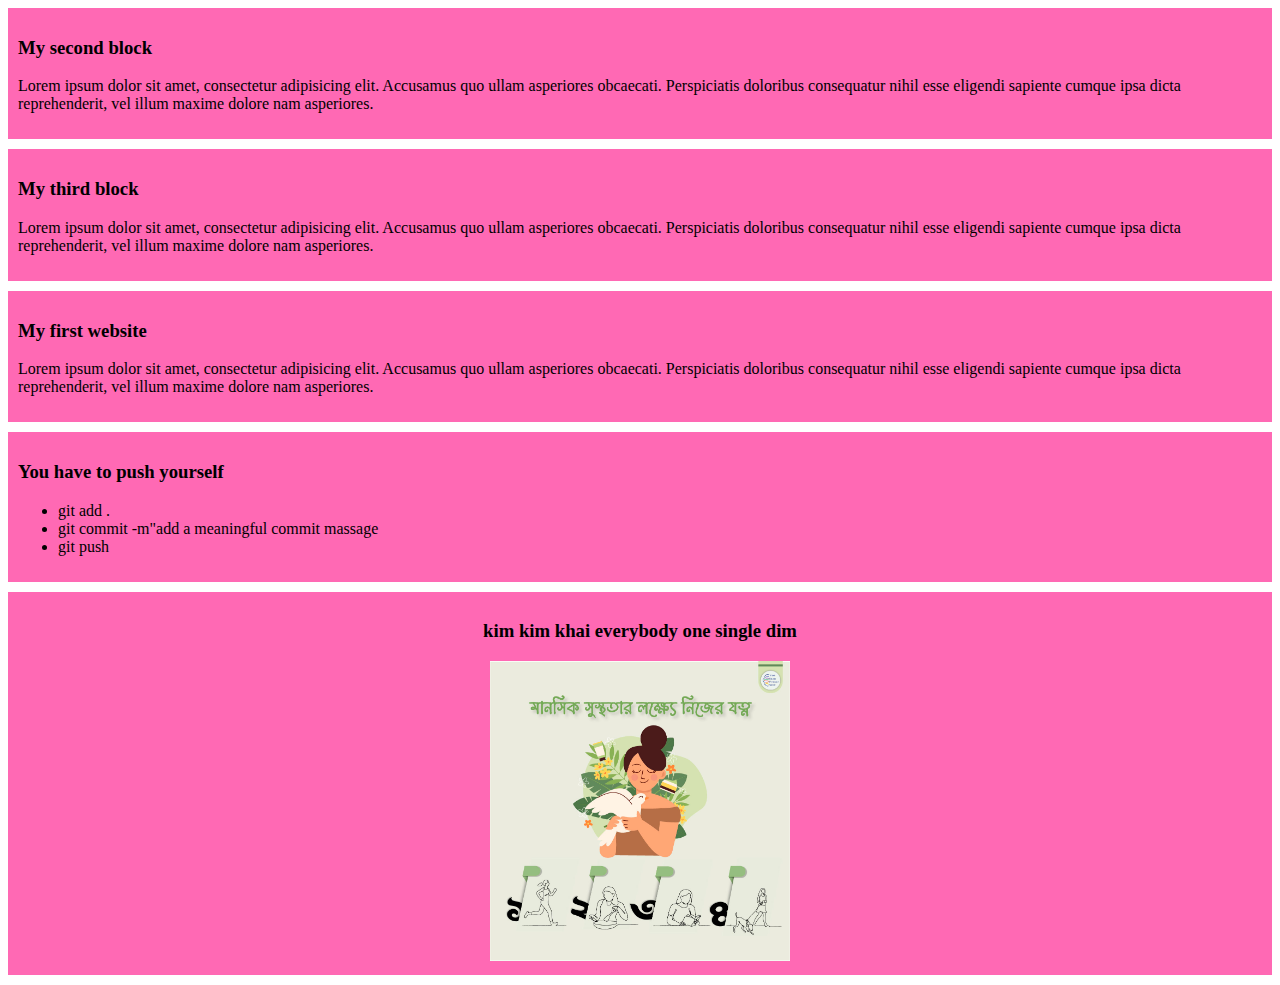
<file: index.html>
<!DOCTYPE html>
<html lang="en">
<head>
    <meta charset="UTF-8">
    <meta name="viewport" content="width=device-width, initial-scale=1.0">
    <title>My simple website</title>
    <link rel="stylesheet" href="styles/block.css">
    <style>
        .images{
            text-align: center;
        }
    </style>
</head>
<body>
    <div>
        <h3>My second block</h3>
        <p>Lorem ipsum dolor sit amet, consectetur adipisicing elit. Accusamus quo ullam asperiores obcaecati. Perspiciatis doloribus consequatur nihil esse eligendi sapiente cumque ipsa dicta reprehenderit, vel illum maxime dolore nam asperiores.</p>
    </div>
    <div>
        <h3>My third block</h3>
        <p>Lorem ipsum dolor sit amet, consectetur adipisicing elit. Accusamus quo ullam asperiores obcaecati. Perspiciatis doloribus consequatur nihil esse eligendi sapiente cumque ipsa dicta reprehenderit, vel illum maxime dolore nam asperiores.</p>
    </div>
    <div>
        <h3>My first website</h3>
        <p>Lorem ipsum dolor sit amet, consectetur adipisicing elit. Accusamus quo ullam asperiores obcaecati. Perspiciatis doloribus consequatur nihil esse eligendi sapiente cumque ipsa dicta reprehenderit, vel illum maxime dolore nam asperiores.</p>
    </div>
    <div>
        <h3>You have to push yourself </h3>
        <ul>
            <li>git add .</li>
            <li>git commit -m"add a meaningful commit massage</li>
            <li>git push</li>
        </ul>
    </div>
    <div class="images">
        <h3>kim kim khai everybody one single dim</h3>
        <img width="300px" src="images/মানসিক স্বাস্থ্যের লক্ষ্যে নিজের যত্ন ২ -07.jpg">
    </div>
</body>
</html>
</file>
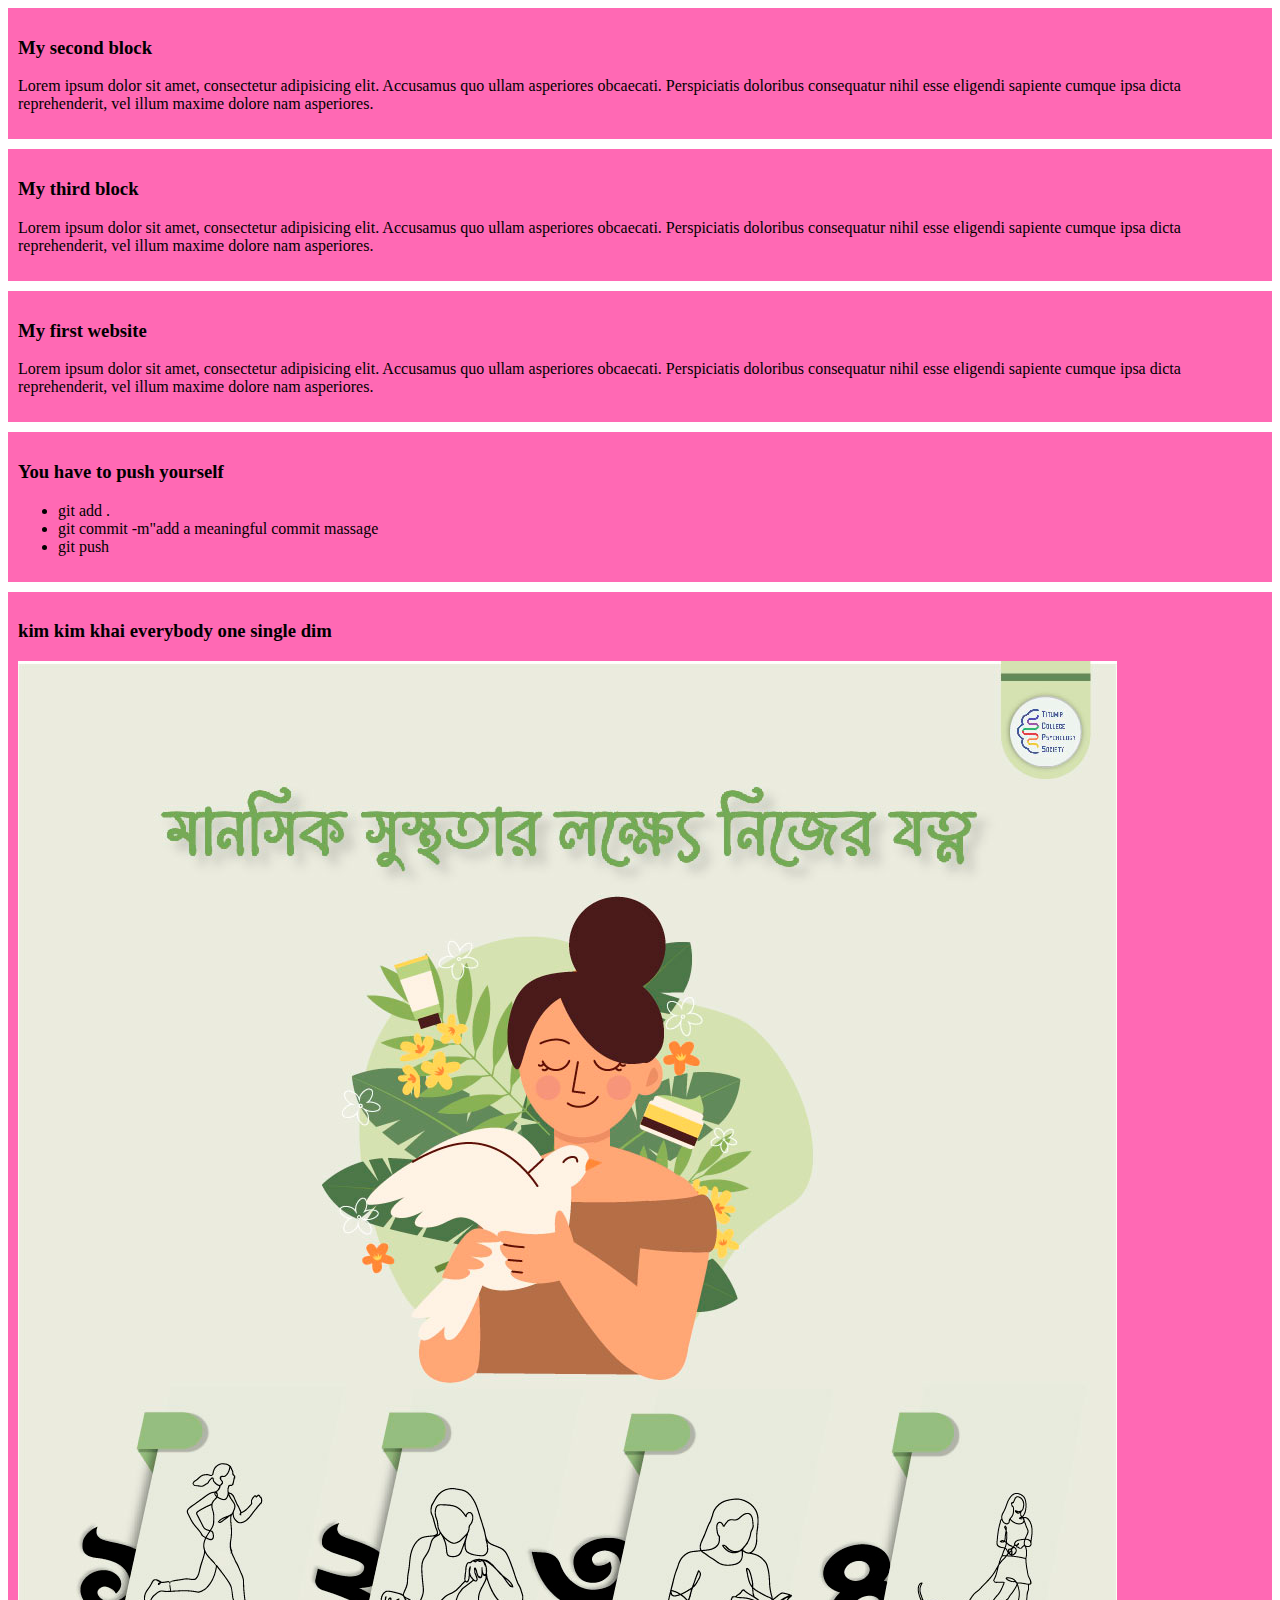
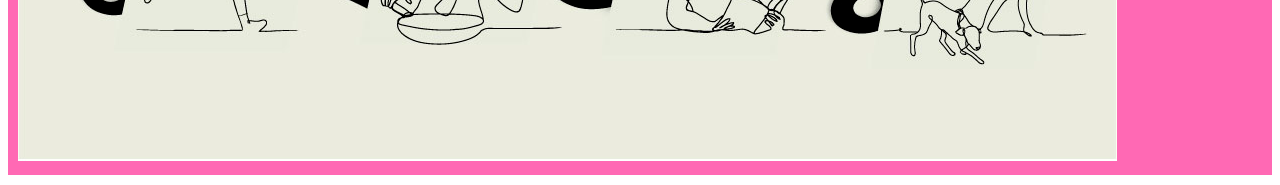
<file: index2.html>
<!DOCTYPE html>
<html lang="en">
<head>
    <meta charset="UTF-8">
    <meta name="viewport" content="width=device-width, initial-scale=1.0">
    <title>My simple website</title>
    <link rel="stylesheet" href="styles/block.css">
</head>
<body>
    <div>
        <h3>My second block</h3>
        <p>Lorem ipsum dolor sit amet, consectetur adipisicing elit. Accusamus quo ullam asperiores obcaecati. Perspiciatis doloribus consequatur nihil esse eligendi sapiente cumque ipsa dicta reprehenderit, vel illum maxime dolore nam asperiores.</p>
    </div>
    <div>
        <h3>My third block</h3>
        <p>Lorem ipsum dolor sit amet, consectetur adipisicing elit. Accusamus quo ullam asperiores obcaecati. Perspiciatis doloribus consequatur nihil esse eligendi sapiente cumque ipsa dicta reprehenderit, vel illum maxime dolore nam asperiores.</p>
    </div>
    <div>
        <h3>My first website</h3>
        <p>Lorem ipsum dolor sit amet, consectetur adipisicing elit. Accusamus quo ullam asperiores obcaecati. Perspiciatis doloribus consequatur nihil esse eligendi sapiente cumque ipsa dicta reprehenderit, vel illum maxime dolore nam asperiores.</p>
    </div>
    <div>
        <h3>You have to push yourself </h3>
        <ul>
            <li>git add .</li>
            <li>git commit -m"add a meaningful commit massage</li>
            <li>git push</li>
        </ul>
    </div>
    <div>
        <h3>kim kim khai everybody one single dim</h3>
        <img src="images/মানসিক স্বাস্থ্যের লক্ষ্যে নিজের যত্ন ২ -07.jpg">
    </div>
</body>
</html>
</file>
<file: styles/block.css>
div{
    background-color: hotpink;
    padding: 10px;
    margin-bottom: 10px;
}
</file>
